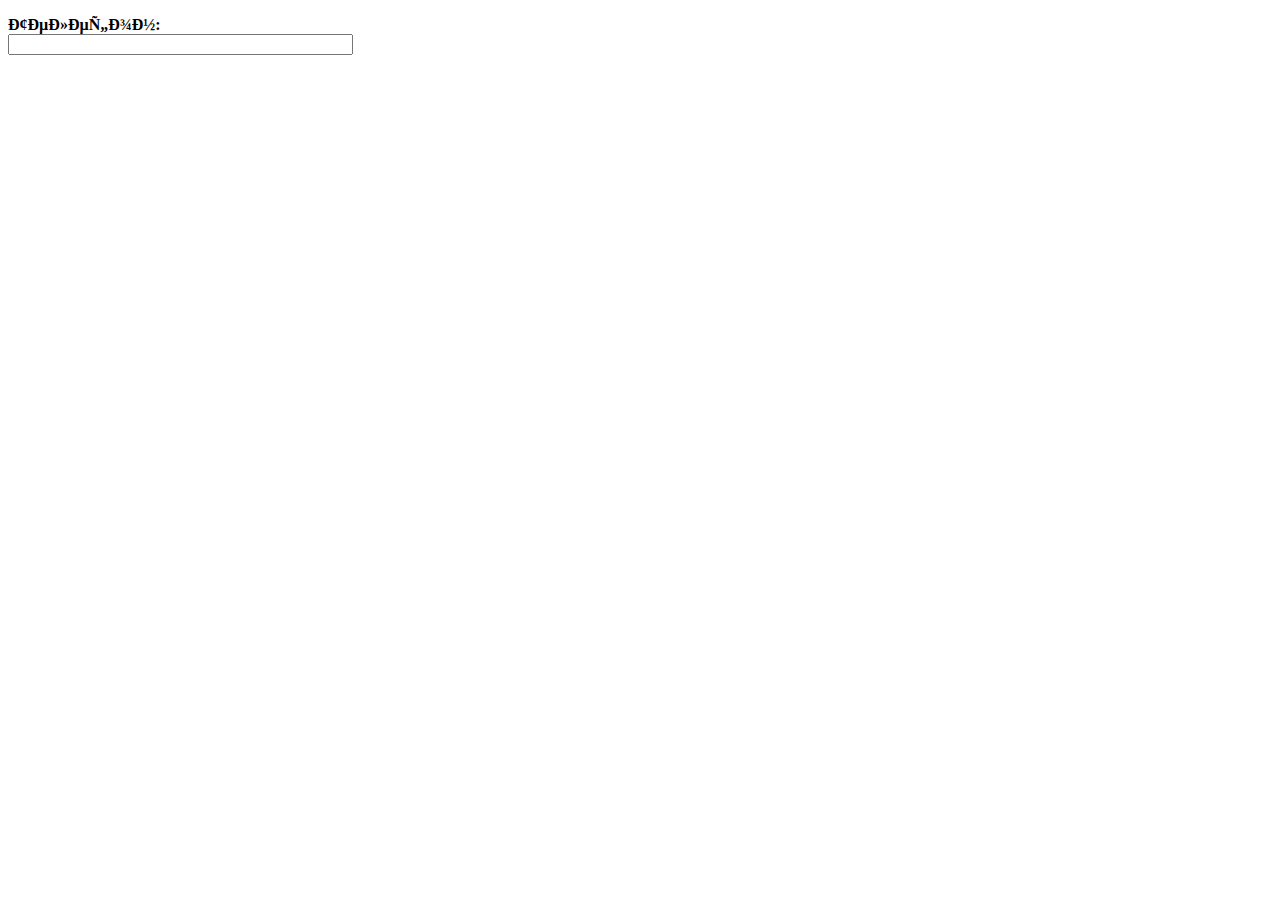
<file: laba 11/tel.html>
<!DOCTYPE html>
<html>
    <head>
        <meta charset="UTF=8">
        <title>
            Лабораторная
        </title>
    </head>
    <body>
    <p><b>Телефон:</b><br>
        <input type="tel" rel="phone" size="40">
    </p>
<script>
    let input=document.querySelector("input[rel=phone]")

input.oninput = function(){
    let dig =this.value.replace(/[\D]/g,"");
    this.value="+";
    if (dig.substr(0,1)!=7){
     this.value+="7";
    }
    else this.value+=dig.substr(0,1);
    if(dig.length>1){
        this.value += " ("+dig.substr(1,3);
    }
    if(dig.length>4){
        this.value += ") "+dig.substr(4,3);
    }
    if(dig.length>7){
        this.value += " "+dig.substr(7,2);
    }
    if(dig.length>9){
        this.value += "-"+dig.substr(9,2);
    }
    if(dig.length==0){
        this.value="";
    }
}
</script>

    </body>
</html>
</file>
